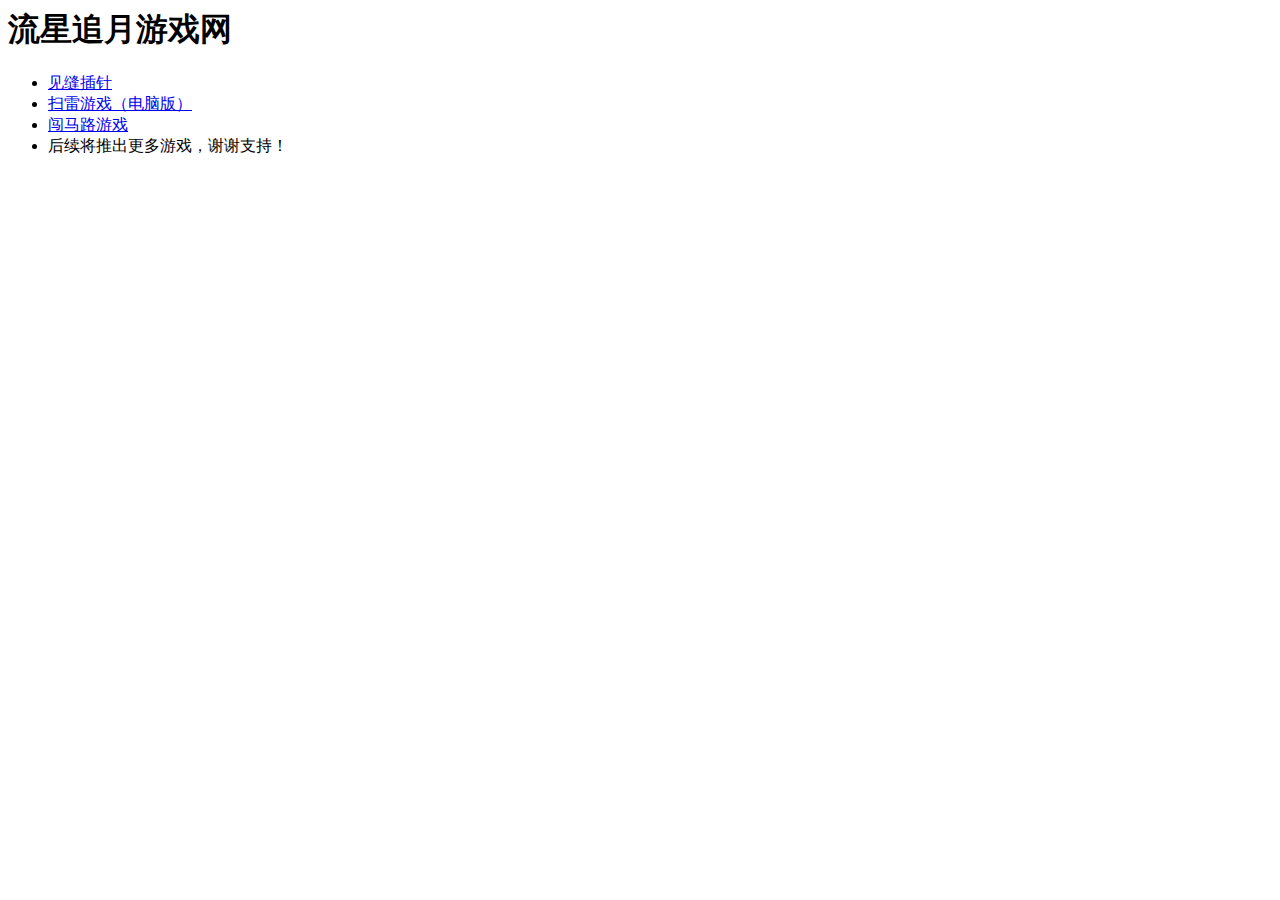
<file: index.html>
<DOCTYPE html>
<meta name="viewport" content="width=device-width, initial-scale=1.0">
<html>
    <body>
        <title>游戏</title>
    </body>
    <head>
        <h1>流星追月游戏网</h1>
        <ul>
        <li><a href="./见缝插针/index.html">见缝插针</a></li>
        <li><a href="./扫雷游戏/index.html">扫雷游戏（电脑版）</a></li>
        <li><a href="./闯马路游戏/index.html">闯马路游戏</a></li>
        <li>后续将推出更多游戏，谢谢支持！</li>
        </ul>
    </head>
</html>
</file>
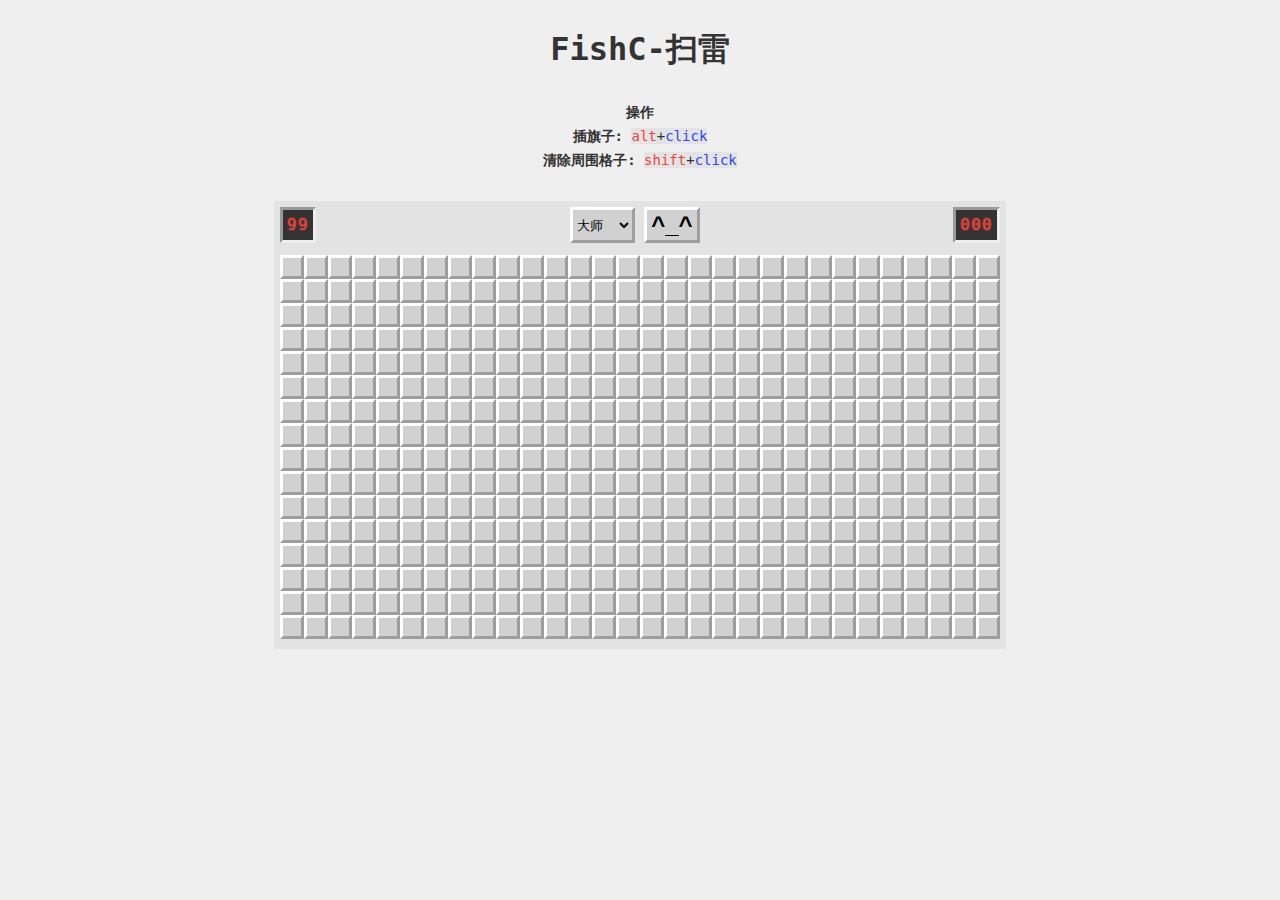
<file: 扫雷游戏/index.html>
﻿<!doctype html>
<html>
<head>
    <meta charset="UTF-8">
    <meta name="viewport" content="width=device-width, initial-scale=1.0">
    <meta name="keywords" content="鱼C工作室|免费编程视频教学|Python教学|Web开发教学|全栈开发教学|C语言教学|汇编教学|Win32开发|加密与解密|Linux教学">
    <meta name="description" content="鱼C工作室为大家提供最有趣的编程视频教学。">
    <meta name="author" content="鱼C工作室">
    <title>鱼C-扫雷游戏</title>
    <script src="js/jquery.js"></script>
    <link rel="stylesheet" href="css/fishc.css">
</head>
<body>
<header class="site-header" role="banner">
    <div class="wrap">
        <h1>FishC-扫雷</h1>
        <div class="legend">
            <h4>操作</h4>
            <p><strong>插旗子:</strong> <code><span class="key">alt</span>+<span class="click">click</span></code></p>
            <p><strong>清除周围格子:</strong> <code><span class="key">shift</span>+<span
                    class="click">click</span></code></p>
        </div>
    </div>
</header>
<main class="site-main" role="main">
    <div class="wrap">
        <div id="board">
            <div class="top">
                <div id="scoreboard">
                    <div id="minecounter" class="counter"></div>
                    <div>
                        <div class="select-wrap">
                            <select name="level" id="level">
                                <option value="beginner">初学者</option>
                                <option value="intermediate">进阶</option>
                                <option value="expert" selected>大师</option>
                            </select>
                        </div>
                        <button class="reset">^_^</button>
                    </div>
                    <div id="timer" class="counter"></div>
                </div>
                <div id="grid"></div>
            </div>
            <div class="bottom"></div>
        </div>
    </div>
</main>

<script src="js/fishc.js"></script>
</body>
</html>
</file>
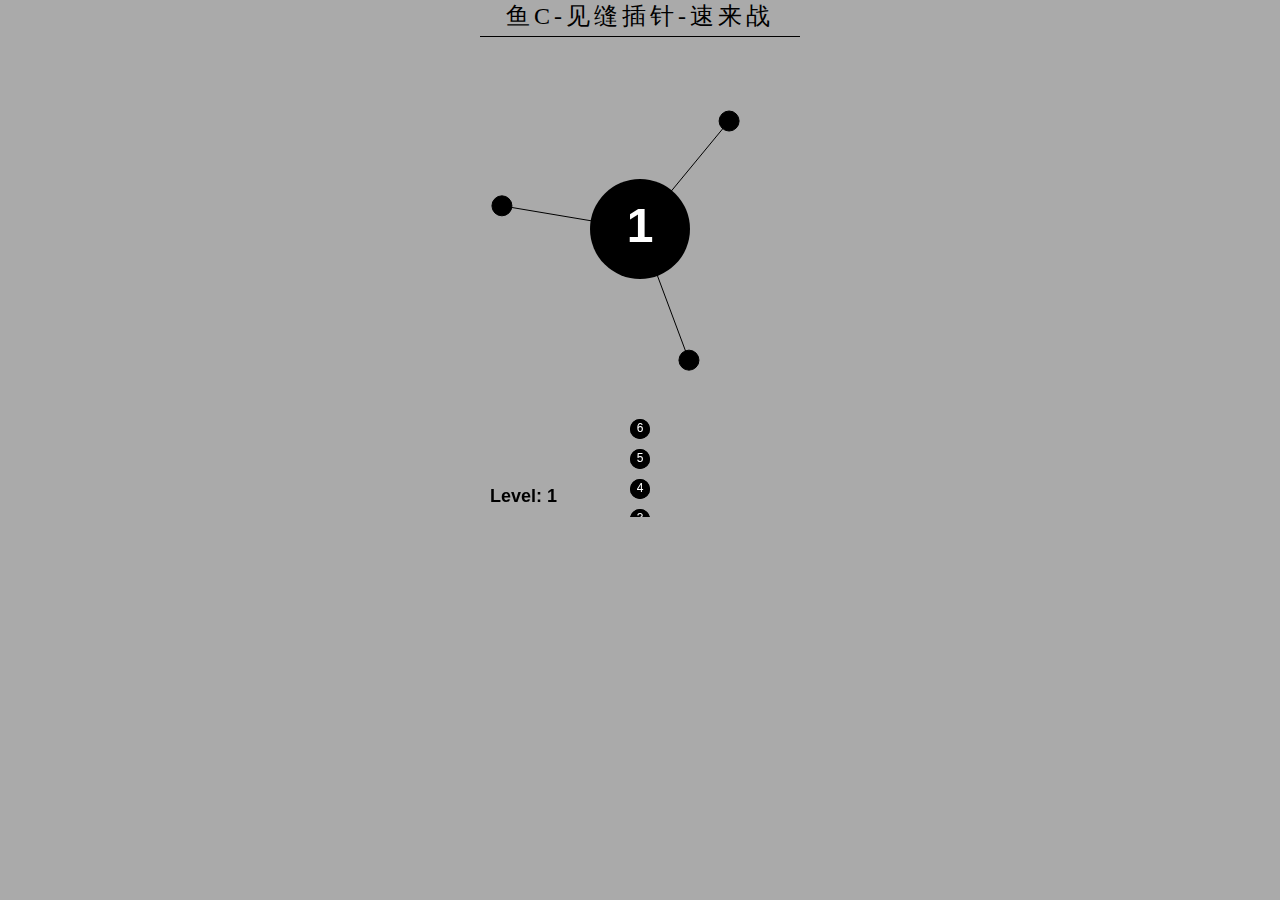
<file: 见缝插针/index.html>
<!DOCTYPE html>
<html lang="en">
<head>
    <meta charset="UTF-8">
    <meta name="viewport" content="width=device-width, initial-scale=1.0">
    <meta name="keywords" content="鱼C工作室|免费编程视频教学|Python教学|Web开发教学|全栈开发教学|C语言教学|汇编教学|Win32开发|加密与解密|Linux教学">
    <meta name="description" content="鱼C工作室为大家提供最有趣的编程视频教学。">
    <meta name="author" content="鱼C工作室">
    <title>鱼C-见缝插针游戏</title>
    <link rel="stylesheet" href="css/fishc.css">
</head>

<body>
<div class="title">鱼C-见缝插针-速来战</div>
<canvas id="canvas1" width="320" height="480"></canvas>
<script src="./js/MyCtx.min.js"></script>
<script src="./js/aa.cc.min.js"></script>

</body>
</html>
</file>
<file: 扫雷游戏/css/fishc.css>
*, *:before, *:after {
    box-sizing: inherit;
}

html {
    box-sizing: border-box;
}

body {
    text-align: center;
    color: #333;
    padding: 20px 20px 100px;
    background-color: #efefef;
    font-family: 'Space Mono', monospace;
}

h1 {
    margin: 0 0 32px;
}

p {
    font-size: 1em;
    line-height: 1.25em;
}

a {
    color: inherit;
}

img {
    height: auto;
    max-width: 100%;
}

.wrap {
    text-align: center;
    position: relative;
    display: inline-block;
}

.legend {
    font-size: 14px;
    margin: 0 auto 32px;
}

.legend h4,
.legend p {
    margin: 0 0 6px;
}

.legend code {
    background: #e3e3e3;
}

.legend code .key {
    color: #ec433c;
}

.legend code .click {
    color: #2a48ec;
}

.top {
    border: 6px solid #e3e3e3;
    background-color: #e3e3e3;
}

#scoreboard {
    display: flex;
    padding-bottom: 12px;
    justify-content: space-between;
}

#scoreboard .select-wrap {
    font-weight: 700;
    vertical-align: top;
    display: inline-block;
}

#scoreboard .select-wrap select {
    margin: 0;
    height: 36px;
    border-radius: 0;
    border-width: 3px;
    border-style: solid;
    background-color: #d1d1d1;
    border-color: white #9e9e9e #9e9e9e white;
}

#scoreboard .select-wrap select:hover, #scoreboard .select-wrap select:focus {
    backgroudn-color: #ebebeb;
}

#scoreboard .reset {
    padding: 0 4px;
    font-size: 24px;
    cursor: pointer;
    font-weight: 700;
    line-height: 30px;
    border-width: 3px;
    border-style: solid;
    background-color: #d1d1d1;
    border-color: white #9e9e9e #9e9e9e white;
}

#scoreboard .reset:hover, #scoreboard .reset:focus {
    outline: none;
    background-color: #ebebeb;
}

#scoreboard .counter {
    padding: 0 4px;
    color: #ec433c;
    border: 3px inset;
    line-height: 30px;
    letter-spacing: .08em;
    display: inline-block;
    background: #333;
    text-shadow: 0 0 2px #ec433c;
}

#scoreboard .counter:first-of-type {
    margin-right: 20px;
}

#scoreboard .counter:last-of-type {
    margin-left: 20px;
}

#grid {
    margin: 0 auto;
    position: relative;
    display: inline-block;
}

#grid ::-moz-selection {
    background-color: transparent;
}

#grid ::selection {
    background-color: transparent;
}

#grid.disabled .cell {
    pointer-events: none;
}

#grid.disabled .status-indicator {
    top: 50%;
    left: 50%;
    z-index: 11;
    width: 8vw;
    height: 8vw;
    font-size: 4vw;
    cursor: pointer;
    line-height: 8vw;
    position: absolute;
    border-radius: 50%;
    pointer-events: auto;
    background-color: #d1d1d1;
    -webkit-transform: translate(-50%, -50%);
    transform: translate(-50%, -50%);
    border: 1px solid rgba(51, 51, 51, 0.25);
}

#grid.disabled .status-indicator::after {
    content: '';
}

#grid.disabled.win .status-indicator::after {
    content: '~_~';
}

#grid.disabled.lose .status-indicator::after {
    content: '~_~';
}

#grid .row {
    display: flex;
}

#grid .cell {
    cursor: pointer;
    width: 24px;
    height: 24px;
    position: relative;
    background-color: #d1d1d1;
    border-width: 3px;
    border-style: solid;
    border-color: white #9e9e9e #9e9e9e white;
}

#grid .cell i {
    left: 0;
    bottom: 0;
    margin: 0;
    width: 100%;
    font-size: 14px;
    font-weight: 700;
    font-style: normal;
    position: absolute;
    line-height: 24px;
}

#grid .cell::before {
    top: 0;
    left: 0;
    right: 0;
    bottom: 0;
    z-index: 1;
    content: '';
    position: absolute;
    background-color: #d1d1d1;
}

#grid .cell::after {
    top: 50%;
    left: 50%;
    content: '';
    position: absolute;
    -webkit-transform: translate(-50%, -50%);
    transform: translate(-50%, -50%);
}

#grid .cell:hover::before {
    background-color: #ebebeb;
}

#grid .cell.revealed {
    border: 1px solid #b8b8b8;
}

#grid .cell.revealed::before {
    display: none;
}

#grid .cell.revealed .flag {
    display: none;
}

#grid .cell .flag {
    top: 50%;
    left: 50%;
    z-index: 1;
    width: 10px;
    height: 4px;
    position: absolute;
    border-style: solid;
    border-width: 4px 0 4px 10px;
    -webkit-transform: translate(-50%, -50%);
    transform: translate(-50%, -50%);
    border-color: transparent transparent transparent #ec433c;
}

#grid .cell.maybe .flag {
    border-color: transparent transparent transparent #d7af42;
}

#grid .cell.mine {
    background-color: #ec433c;
}

#grid .cell.mine::after {
    border-radius: 50%;
    width: 12px;
    height: 12px;
    background-color: #333;
}

#grid .cell.incorrect .flag::before, #grid .cell.incorrect .flag::after {
    top: 50%;
    z-index: 1;
    left: -13px;
    height: 2px;
    width: 16px;
    content: '';
    position: absolute;
    background-color: black;
}

#grid .cell.incorrect .flag::before {
    -webkit-transform: rotate(-45deg);
    transform: rotate(-45deg);
}

#grid .cell.incorrect .flag::after {
    -webkit-transform: rotate(45deg);
    transform: rotate(45deg);
}

#leaderboard {
    margin-top: 20px;
    text-align: center;
}

#leaderboard h4 {
    margin: 0 0 10px;
}

#leaderboard ul {
    margin: 0;
    padding: 10px;
    display: inline-block;
    background-color: rgba(209, 209, 209, 0.5);
}

#leaderboard ul li {
    padding: 2px;
    list-style: none;
}

#leaderboard ul li span {
    font-weight: 900;
    text-transform: capitalize;
}

#leaderboard ul li.highlight {
    background-color: #fef178;
}

#leaderboard button {
    border: none;
    outline: none;
    cursor: pointer;
    font-size: 12px;
    font-weight: 700;
    -webkit-appearance: none;
    -moz-appearance: none;
    appearance: none;
    background: none;
    text-decoration: underline;
}

.cell.white {
    color: #fff;
}

.cell.gray-light {
    color: #efefef;
}

.cell.gray-mid {
    color: #e3e3e3;
}

.cell.gray {
    color: #d1d1d1;
}

.cell.gray-dark {
    color: #808080;
}

.cell.black {
    color: #333;
}

.cell.red {
    color: #ec433c;
}

.cell.maroon {
    color: #a6070f;
}

.cell.purple {
    color: #a42887;
}

.cell.yellow {
    color: #d7af42;
}

.cell.yellow-light {
    color: #fef178;
}

.cell.blue {
    color: #2a48ec;
}

.cell.blue-dark {
    color: #233db7;
}

.cell.green {
    color: #2bb13d;
}

.cell.turquoise {
    color: #28907d;
}

#devbox {
    top: 10px;
    right: 10px;
    position: fixed;
    text-align: left;
    max-width: 300px;
    color: #fff;
    background-color: #333;
}

#devbox p {
    margin: 0;
    font-size: 12px;
    padding: 10px 20px;
}

#devbox p + p {
    padding-top: 5px;
}
</file>
<file: 见缝插针/css/fishc.css>
html, body {
    padding: 0;
    margin: 0;
    border: 0;
    overflow: hidden;
    text-align: center;
    background-color: #aaa;
    -moz-user-select: none;
    -webkit-user-select: none;
    user-select: none;
}

body {
    overflow: visible;
}

/* for Android Native Browser bug */
canvas {
    background-color: #aaa;
    vertical-align: middle;
    opacity: 1;
    border-top: solid 1px #000;
}

.title {
    font-size: 24px;
    font-family: 微软雅黑, 黑体;
    color: #000;
    letter-spacing: 4px;
    margin-bottom: 4px;
}

@media all and (min-width: 480px) and (max-height: 479px) {
    canvas {
        -webkit-transform: translateY(-80px) rotate(-90deg);
        -moz-transform: translateY(-80px) rotate(-90deg);
        transform: translateY(-80px) rotate(-90deg);
        border-top: 0;
        border-right: solid 1px #000;
    }
}
</file>
